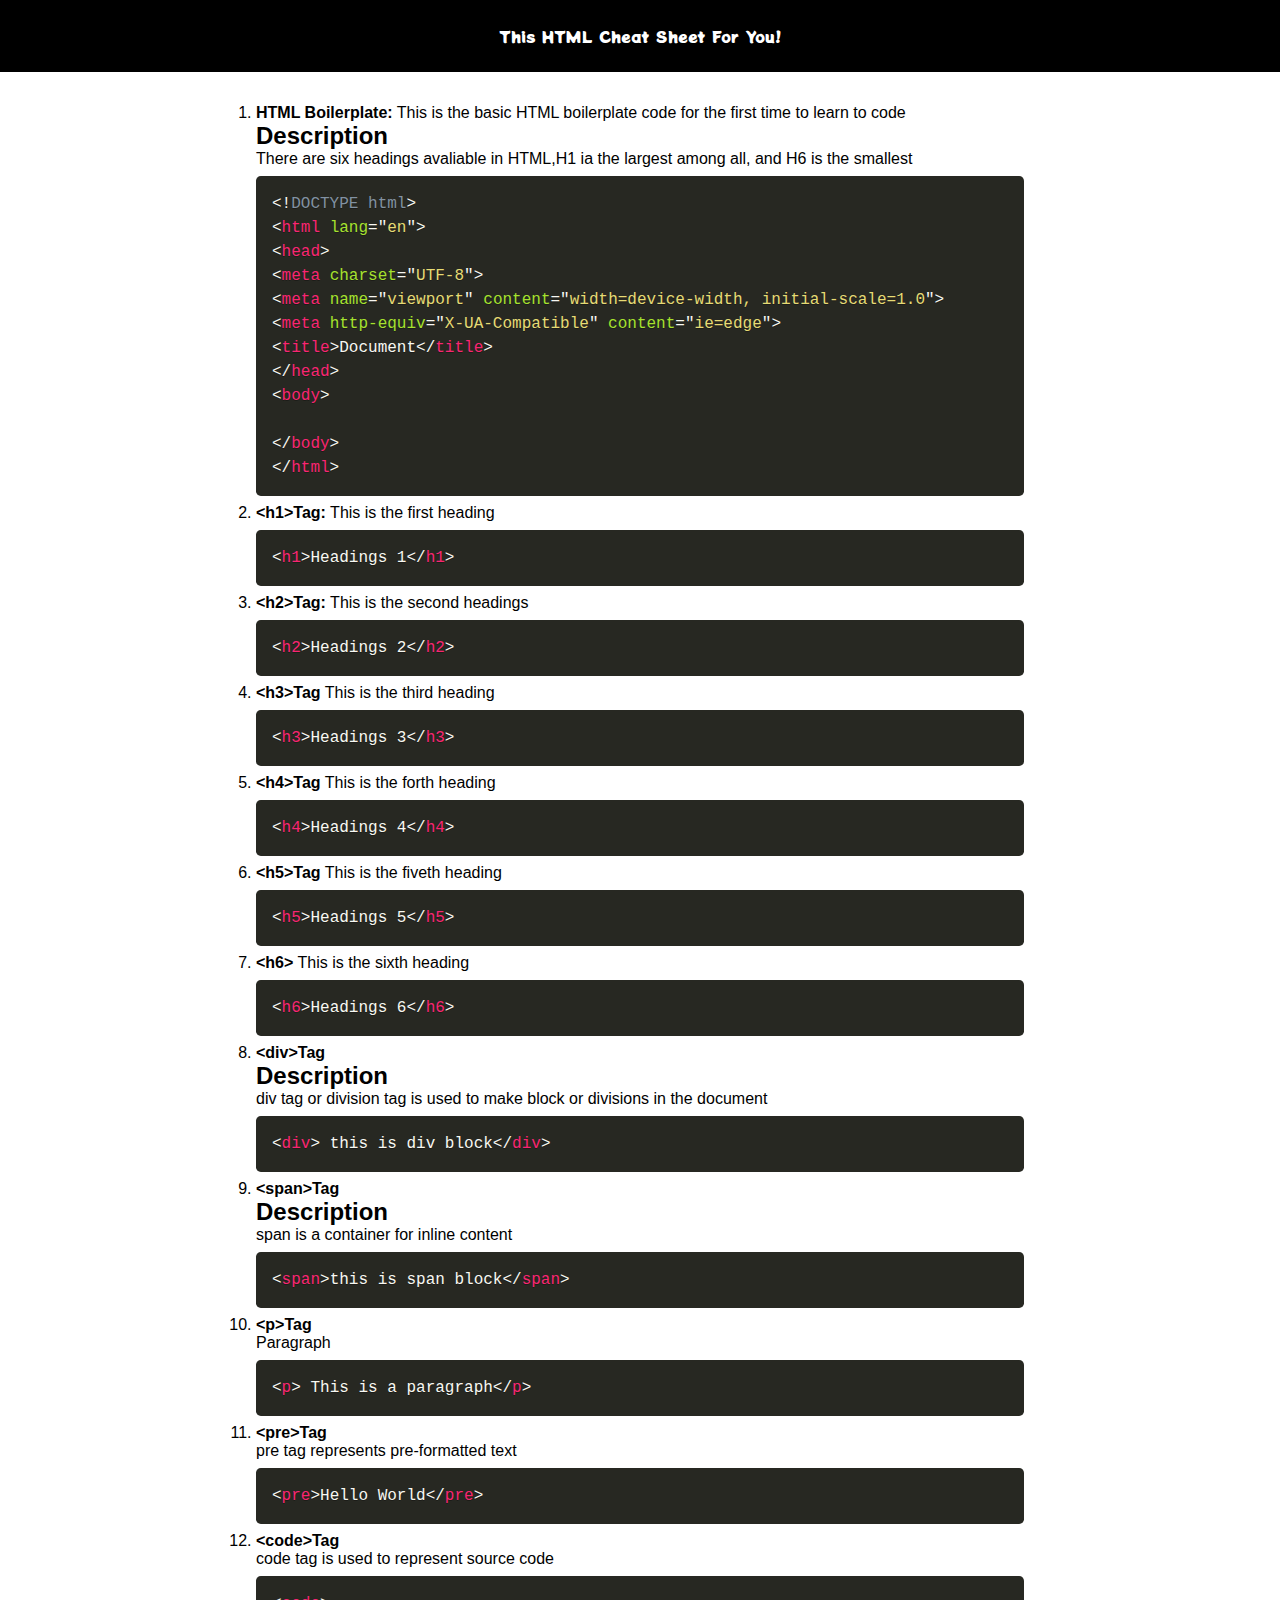
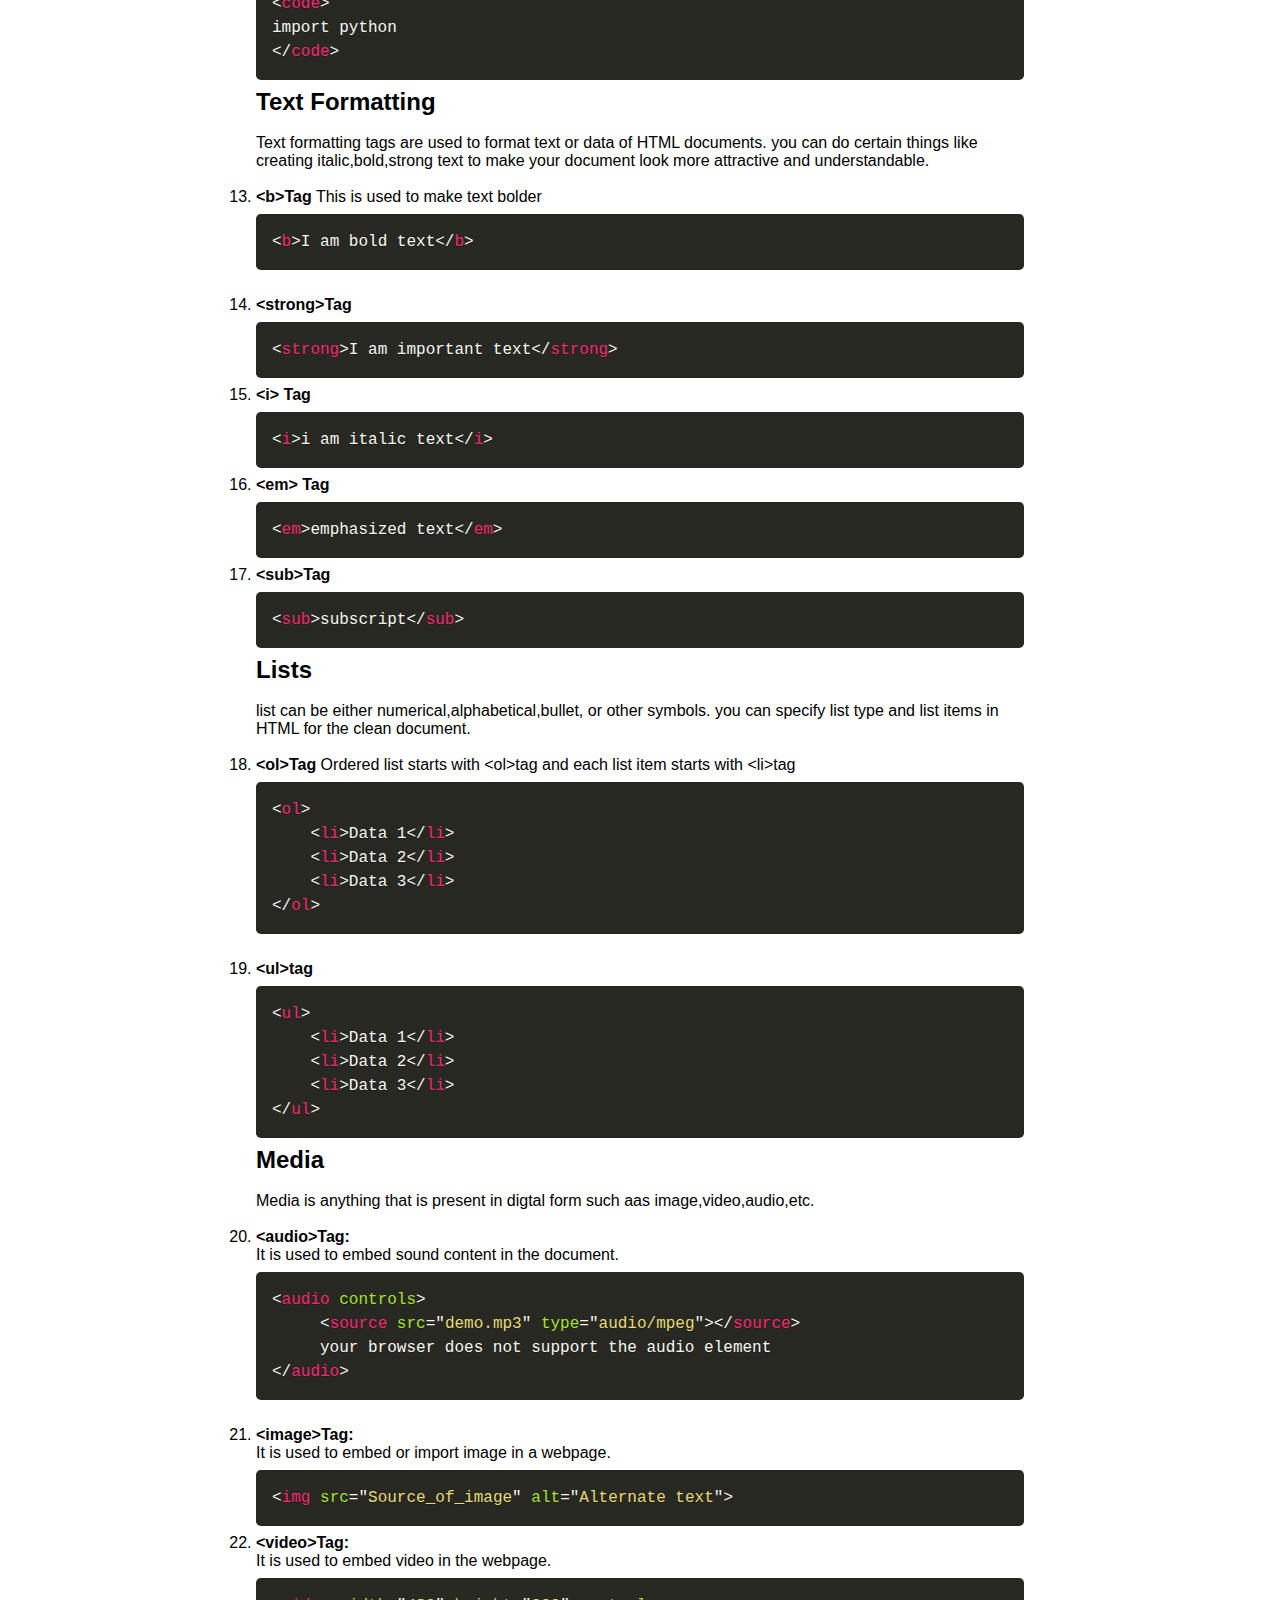
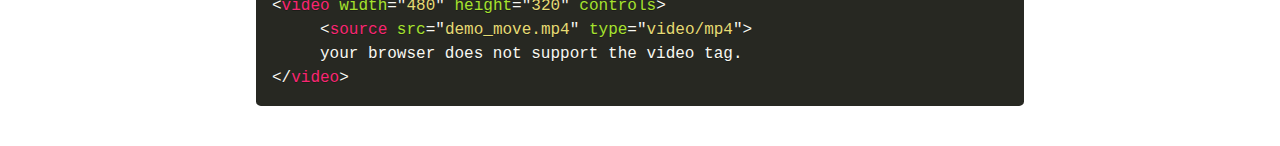
<file: index.html>
<!DOCTYPE html>
<html lang="en">

<head>
    <meta charset="UTF-8">
    <meta http-equiv="X-UA-Compatible" content="IE=edge">
    <link rel="preconnect" href="https://fonts.gstatic.com" crossorigin>
    <link href="https://fonts.googleapis.com/css2?family=Potta+One&display=swap" rel="stylesheet">
    <meta name="viewport" content="width=device-width, initial-scale=1.0">
    <link rel="stylesheet" href="style.css">
    <link rel="stylesheet" href="prism.css">
    <script src="prism.js"></script>
    <title> HTML CHEATSHEET </title>
</head>

<body>
    <nav>
        <!--span class="logo"><img src="logo.png" alt=""></span!-->
        <div class="content center">
            This HTML Cheat Sheet For You!
        </div>
    </nav>
    <div class="container">
        <ol>
            <li><b>HTML Boilerplate:</b> This is the basic HTML boilerplate code
                for the first time to learn to code
                <h2>Description</h2>
                <p>There are six headings avaliable in HTML,H1 ia the largest among all, and H6 is the smallest</p>
                </h1>
                <pre class="language-html"><code>&lt;!DOCTYPE html&gt;
&lt;html lang="en"&gt;
&lt;head&gt;
&lt;meta charset="UTF-8"&gt;
&lt;meta name="viewport" content="width=device-width, initial-scale=1.0"&gt;
&lt;meta http-equiv="X-UA-Compatible" content="ie=edge"&gt;
&lt;title&gt;Document&lt;/title&gt;
&lt;/head&gt;
&lt;body&gt;
                    
&lt;/body&gt;
&lt;/html&gt;</code></pre>
            </li>
            <li><b>&lt;h1&gt;Tag:</b> This is the first heading
                <pre class="language-html"><code>&lt;h1&gt;Headings 1&lt;/h1&gt;</code></pre>
            </li>
            <li><b>&lt;h2&gt;Tag:</b> This is the second headings
                <pre class="language-html"><code>&lt;h2&gt;Headings 2&lt;/h2&gt;</code></pre>
            </li>
            <li><b>&lt;h3&gt;Tag</b> This is the third heading
                <pre class="language-html"><code>&lt;h3&gt;Headings 3&lt;/h3&gt;</code></pre>
            </li>
            <li><b>&lt;h4&gt;Tag</b> This is the forth heading
                <pre class="language-html"><code>&lt;h4&gt;Headings 4&lt;/h4&gt;</code></pre>
            </li>
            <li><b>&lt;h5&gt;Tag</b> This is the fiveth heading
                <pre class="language-html"><code>&lt;h5&gt;Headings 5&lt;/h5&gt;</code></pre>
            </li>
            <li><b>&lt;h6&gt;</b> This is the sixth heading
                <pre class="language-html"><code>&lt;h6&gt;Headings 6&lt;/h6&gt;</code></pre>
            </li>
            <li><b>&lt;div&gt;Tag</b>
                <h2>Description</h2>
                <p>div tag or division tag is used to make block or divisions in the document
            </li>
            </p>
            <pre class="language-html"><code>&lt;div&gt; this is div block&lt;/div&gt;</code></pre>
            </li>
            <li><b>&lt;span&gt;Tag</b>
                <h2>Description</h2>
                <p>span is a container for inline content</p>
                <pre class="language-html"><code>&lt;span&gt;this is span block&lt;/span&gt;</code></pre>
            </li>
            <li><b>&lt;p&gt;Tag</b>
                <p>Paragraph</p>
                <pre class="language-html"><code>&lt;p&gt; This is a paragraph&lt;/p&gt;</code></pre>
            </li>
            <li><b>&lt;pre&gt;Tag</b>
                <p>pre tag represents pre-formatted text</p>
                <pre class="language-html"><code>&lt;pre&gt;Hello World&lt;/pre&gt;</code></pre>
            </li>
            <li><b>&lt;code&gt;Tag</b>
                <p>code tag is used to represent source code</p>
                <pre class="language-html"><code>&lt;code&gt;
import python
&lt;/code&gt;</code></pre>
            </li>
            <h2><b>Text Formatting</b></h2>
            <p><br>Text formatting tags are used to format text or data of HTML documents. you
                can do certain things like creating italic,bold,strong text to make your document look
                more attractive and understandable.
                </br></p>
            <br> </li>
            <li><b>&lt;b&gt;Tag</b> This is used to make text bolder
                <pre class="language-html"><code>&lt;b&gt;I am bold text&lt;/b&gt;</code></pre>
            </li></br>
            <li><b>&lt;strong&gt;Tag</b>
                <pre class="language-html"><code>&lt;strong&gt;I am important text&lt;/strong&gt;</code></pre>
            </li>
            <li><b>&lt;i&gt; Tag</b>
                <pre class="language-html"><code>&lt;i&gt;i am italic text&lt;/i&gt;</code></pre>
            </li>
            <li><b>&lt;em&gt; Tag</b>
                <pre class="language-html"><code>&lt;em&gt;emphasized text&lt;/em&gt;</code></pre>
            </li>
            <li><b>&lt;sub&gt;Tag</b>
                <pre class="language-html"><code>&lt;sub&gt;subscript&lt;/sub&gt;</code></pre>
            </li>
            <h2><b>Lists</b></h2>
            <p><br>list can be either numerical,alphabetical,bullet, or other symbols. you can specify list
                type and list items in HTML for the clean document.
                </br></p>
            </li>
            <br>
            <li><b>&lt;ol&gt;Tag</b> Ordered list starts with &lt;ol&gt;tag and each list item starts with &lt;li&gt;tag
                <pre class="language-html"><code>&lt;ol&gt;
    &lt;li&gt;Data 1&lt;/li&gt;
    &lt;li&gt;Data 2&lt;/li&gt;
    &lt;li&gt;Data 3&lt;/li&gt;
&lt;/ol&gt;</code></pre>
            </li></br>
            <li><b>&lt;ul&gt;tag</b>
                <pre class="language-html"><code>&lt;ul&gt;
    &lt;li&gt;Data 1&lt;/li&gt;
    &lt;li&gt;Data 2&lt;/li&gt;
    &lt;li&gt;Data 3&lt;/li&gt;
&lt;/ul&gt;</code></pre>
            </li>
            <h2><b>Media</b></h2>
            <p><br>
                Media is anything that is present in digtal form such aas image,video,audio,etc.
                </br></p>
            </li>
            <br>
            <li><b>&lt;audio&gt;Tag:</b><br>It is used to embed sound content in the document.</br>
                <pre class="language-html"><code>&lt;audio controls&gt;
     &lt;source src="demo.mp3" type="audio/mpeg"&gt;&lt;/source&gt;
     your browser does not support the audio element
&lt;/audio&gt;</code></pre>
                </br>
            </li>
            <li><b>&lt;image&gt;Tag:</b><br>It is used to embed or import image in a webpage. </br>
                <pre class="language-html"><code>&lt;img src="Source_of_image" alt="Alternate text"&gt;</code></pre>
            </li>
            <li><b>&lt;video&gt;Tag:</b><br>It is used to embed video in the webpage.</br>
                <pre class="language-html"><code>&lt;video width="480" height="320" controls&gt;
     &lt;source src="demo_move.mp4" type="video/mp4"&gt;
     your browser does not support the video tag. 
&lt;/video&gt;</code></pre>
            </li>
        </ol>
    </div>
</body>

</html>
</file>
<file: style.css>
*{
    margin: 0;
    padding: 0;   
}
nav{
    font-size: 1.5 rem;
    display: flex;
    align-items: center;
    justify-content: center;
    background-color:  black;
    color: white;
    height: 72px;
    position: relative;
}
.content{
    font-family: 'Potta One', cursive;
    position: relative;
}
.container{
    width: 60vw;
    padding: 32px  0;
    margin: auto;
    font-family: 'Roboto', sans-serif;
    position: relative;
}

.logo img{
    width: 32px;
    
}

.toolbar-item button{
    cursor: pointer !important;
    color: white !important;
    border: 1px solid white !important;
    border-radius: 15px !important;
    padding: 5px 14px !important;
}
.hi{
    font-style: italic;
    position: relative;
}
body{
    position : relative;
}
</file>
<file: prism.css>
/* PrismJS 1.27.0
https://prismjs.com/download.html#themes=prism-okaidia&languages=markup+css+clike+javascript+python&plugins=toolbar+copy-to-clipboard+download-button */
code[class*=language-],pre[class*=language-]{color:#f8f8f2;background:0 0;text-shadow:0 1px rgba(0,0,0,.3);font-family:Consolas,Monaco,'Andale Mono','Ubuntu Mono',monospace;font-size:1em;text-align:left;white-space:pre;word-spacing:normal;word-break:normal;word-wrap:normal;line-height:1.5;-moz-tab-size:4;-o-tab-size:4;tab-size:4;-webkit-hyphens:none;-moz-hyphens:none;-ms-hyphens:none;hyphens:none}pre[class*=language-]{padding:1em;margin:.5em 0;overflow:auto;border-radius:.3em}:not(pre)>code[class*=language-],pre[class*=language-]{background:#272822}:not(pre)>code[class*=language-]{padding:.1em;border-radius:.3em;white-space:normal}.token.cdata,.token.comment,.token.doctype,.token.prolog{color:#8292a2}.token.punctuation{color:#f8f8f2}.token.namespace{opacity:.7}.token.constant,.token.deleted,.token.property,.token.symbol,.token.tag{color:#f92672}.token.boolean,.token.number{color:#ae81ff}.token.attr-name,.token.builtin,.token.char,.token.inserted,.token.selector,.token.string{color:#a6e22e}.language-css .token.string,.style .token.string,.token.entity,.token.operator,.token.url,.token.variable{color:#f8f8f2}.token.atrule,.token.attr-value,.token.class-name,.token.function{color:#e6db74}.token.keyword{color:#66d9ef}.token.important,.token.regex{color:#fd971f}.token.bold,.token.important{font-weight:700}.token.italic{font-style:italic}.token.entity{cursor:help}
div.code-toolbar{position:relative}div.code-toolbar>.toolbar{position:absolute;z-index:10;top:.3em;right:.2em;transition:opacity .3s ease-in-out;opacity:0}div.code-toolbar:hover>.toolbar{opacity:1}div.code-toolbar:focus-within>.toolbar{opacity:1}div.code-toolbar>.toolbar>.toolbar-item{display:inline-block}div.code-toolbar>.toolbar>.toolbar-item>a{cursor:pointer}div.code-toolbar>.toolbar>.toolbar-item>button{background:0 0;border:0;color:inherit;font:inherit;line-height:normal;overflow:visible;padding:0;-webkit-user-select:none;-moz-user-select:none;-ms-user-select:none}div.code-toolbar>.toolbar>.toolbar-item>a,div.code-toolbar>.toolbar>.toolbar-item>button,div.code-toolbar>.toolbar>.toolbar-item>span{color:#bbb;font-size:.8em;padding:0 .5em;background:#f5f2f0;background:rgba(224,224,224,.2);box-shadow:0 2px 0 0 rgba(0,0,0,.2);border-radius:.5em}div.code-toolbar>.toolbar>.toolbar-item>a:focus,div.code-toolbar>.toolbar>.toolbar-item>a:hover,div.code-toolbar>.toolbar>.toolbar-item>button:focus,div.code-toolbar>.toolbar>.toolbar-item>button:hover,div.code-toolbar>.toolbar>.toolbar-item>span:focus,div.code-toolbar>.toolbar>.toolbar-item>span:hover{color:inherit;text-decoration:none}
</file>
